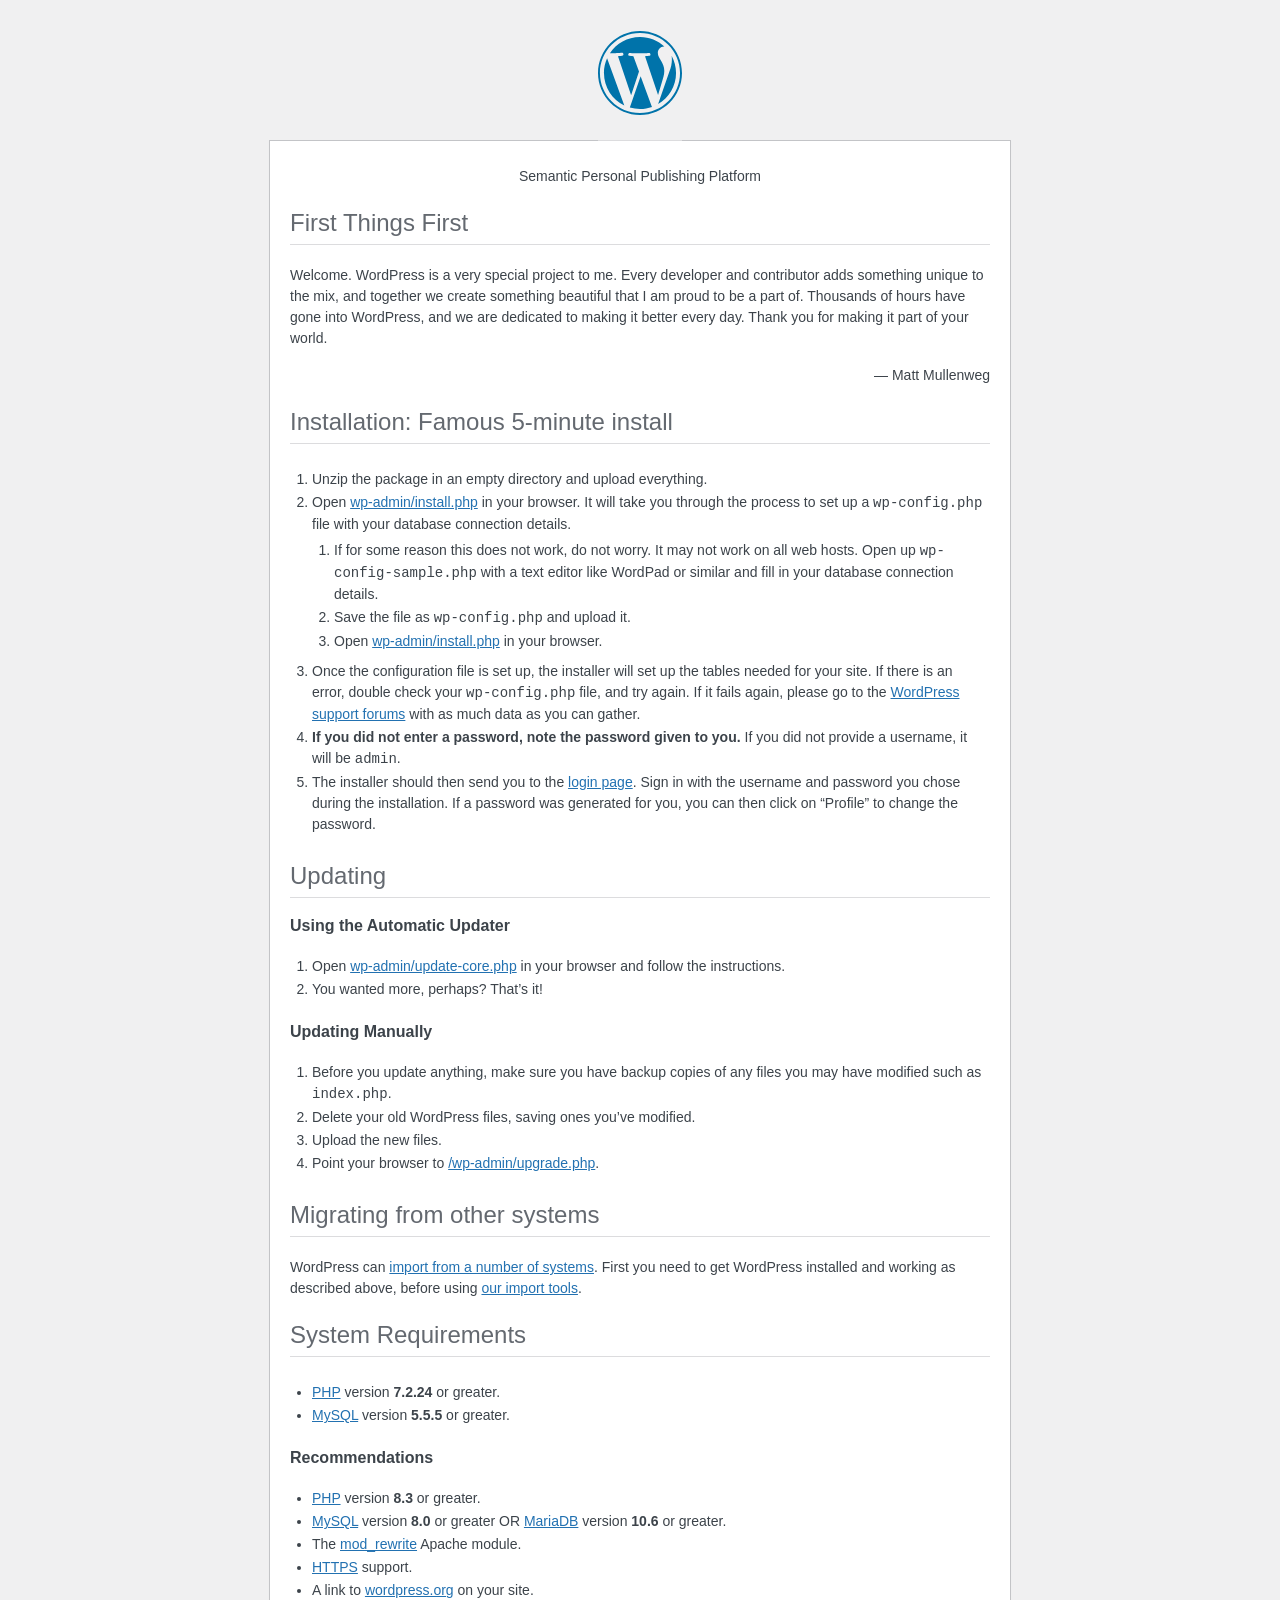
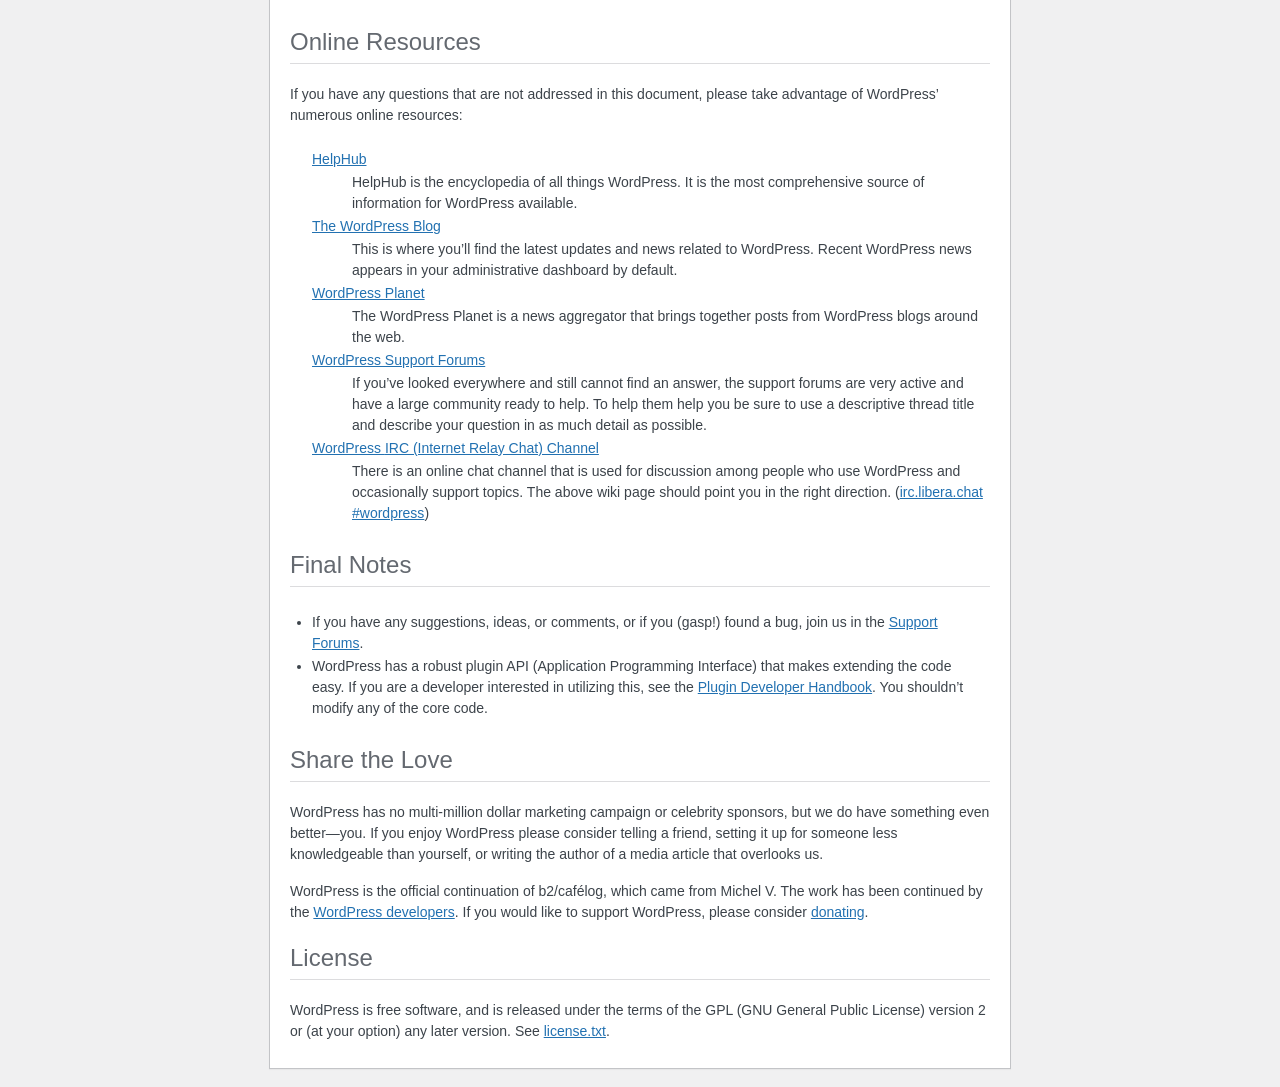
<file: wordpress/readme.html>
<!DOCTYPE html>
<html lang="en">
<head>
	<meta name="viewport" content="width=device-width" />
	<meta http-equiv="Content-Type" content="text/html; charset=utf-8" />
	<meta name="robots" content="noindex,nofollow" />
	<title>WordPress &#8250; ReadMe</title>
	<link rel="stylesheet" href="wp-admin/css/install.css?ver=20100228" type="text/css" />
</head>
<body>
<h1 id="logo">
	<a href="https://wordpress.org/"><img alt="WordPress" src="wp-admin/images/wordpress-logo.png" /></a>
</h1>
<p style="text-align: center">Semantic Personal Publishing Platform</p>

<h2>First Things First</h2>
<p>Welcome. WordPress is a very special project to me. Every developer and contributor adds something unique to the mix, and together we create something beautiful that I am proud to be a part of. Thousands of hours have gone into WordPress, and we are dedicated to making it better every day. Thank you for making it part of your world.</p>
<p style="text-align: right">&#8212; Matt Mullenweg</p>

<h2>Installation: Famous 5-minute install</h2>
<ol>
	<li>Unzip the package in an empty directory and upload everything.</li>
	<li>Open <span class="file"><a href="wp-admin/install.php">wp-admin/install.php</a></span> in your browser. It will take you through the process to set up a <code>wp-config.php</code> file with your database connection details.
		<ol>
			<li>If for some reason this does not work, do not worry. It may not work on all web hosts. Open up <code>wp-config-sample.php</code> with a text editor like WordPad or similar and fill in your database connection details.</li>
			<li>Save the file as <code>wp-config.php</code> and upload it.</li>
			<li>Open <span class="file"><a href="wp-admin/install.php">wp-admin/install.php</a></span> in your browser.</li>
		</ol>
	</li>
	<li>Once the configuration file is set up, the installer will set up the tables needed for your site. If there is an error, double check your <code>wp-config.php</code> file, and try again. If it fails again, please go to the <a href="https://wordpress.org/support/forums/">WordPress support forums</a> with as much data as you can gather.</li>
	<li><strong>If you did not enter a password, note the password given to you.</strong> If you did not provide a username, it will be <code>admin</code>.</li>
	<li>The installer should then send you to the <a href="wp-login.php">login page</a>. Sign in with the username and password you chose during the installation. If a password was generated for you, you can then click on &#8220;Profile&#8221; to change the password.</li>
</ol>

<h2>Updating</h2>
<h3>Using the Automatic Updater</h3>
<ol>
	<li>Open <span class="file"><a href="wp-admin/update-core.php">wp-admin/update-core.php</a></span> in your browser and follow the instructions.</li>
	<li>You wanted more, perhaps? That&#8217;s it!</li>
</ol>

<h3>Updating Manually</h3>
<ol>
	<li>Before you update anything, make sure you have backup copies of any files you may have modified such as <code>index.php</code>.</li>
	<li>Delete your old WordPress files, saving ones you&#8217;ve modified.</li>
	<li>Upload the new files.</li>
	<li>Point your browser to <span class="file"><a href="wp-admin/upgrade.php">/wp-admin/upgrade.php</a>.</span></li>
</ol>

<h2>Migrating from other systems</h2>
<p>WordPress can <a href="https://developer.wordpress.org/advanced-administration/wordpress/import/">import from a number of systems</a>. First you need to get WordPress installed and working as described above, before using <a href="wp-admin/import.php">our import tools</a>.</p>

<h2>System Requirements</h2>
<ul>
	<li><a href="https://www.php.net/">PHP</a> version <strong>7.2.24</strong> or greater.</li>
	<li><a href="https://www.mysql.com/">MySQL</a> version <strong>5.5.5</strong> or greater.</li>
</ul>

<h3>Recommendations</h3>
<ul>
	<li><a href="https://www.php.net/">PHP</a> version <strong>8.3</strong> or greater.</li>
	<li><a href="https://www.mysql.com/">MySQL</a> version <strong>8.0</strong> or greater OR <a href="https://mariadb.org/">MariaDB</a> version <strong>10.6</strong> or greater.</li>
	<li>The <a href="https://httpd.apache.org/docs/2.2/mod/mod_rewrite.html">mod_rewrite</a> Apache module.</li>
	<li><a href="https://wordpress.org/news/2016/12/moving-toward-ssl/">HTTPS</a> support.</li>
	<li>A link to <a href="https://wordpress.org/">wordpress.org</a> on your site.</li>
</ul>

<h2>Online Resources</h2>
<p>If you have any questions that are not addressed in this document, please take advantage of WordPress&#8217; numerous online resources:</p>
<dl>
	<dt><a href="https://wordpress.org/documentation/">HelpHub</a></dt>
		<dd>HelpHub is the encyclopedia of all things WordPress. It is the most comprehensive source of information for WordPress available.</dd>
	<dt><a href="https://wordpress.org/news/">The WordPress Blog</a></dt>
		<dd>This is where you&#8217;ll find the latest updates and news related to WordPress. Recent WordPress news appears in your administrative dashboard by default.</dd>
	<dt><a href="https://planet.wordpress.org/">WordPress Planet</a></dt>
		<dd>The WordPress Planet is a news aggregator that brings together posts from WordPress blogs around the web.</dd>
	<dt><a href="https://wordpress.org/support/forums/">WordPress Support Forums</a></dt>
		<dd>If you&#8217;ve looked everywhere and still cannot find an answer, the support forums are very active and have a large community ready to help. To help them help you be sure to use a descriptive thread title and describe your question in as much detail as possible.</dd>
	<dt><a href="https://make.wordpress.org/support/handbook/appendix/other-support-locations/introduction-to-irc/">WordPress <abbr>IRC</abbr> (Internet Relay Chat) Channel</a></dt>
		<dd>There is an online chat channel that is used for discussion among people who use WordPress and occasionally support topics. The above wiki page should point you in the right direction. (<a href="https://web.libera.chat/#wordpress">irc.libera.chat #wordpress</a>)</dd>
</dl>

<h2>Final Notes</h2>
<ul>
	<li>If you have any suggestions, ideas, or comments, or if you (gasp!) found a bug, join us in the <a href="https://wordpress.org/support/forums/">Support Forums</a>.</li>
	<li>WordPress has a robust plugin <abbr>API</abbr> (Application Programming Interface) that makes extending the code easy. If you are a developer interested in utilizing this, see the <a href="https://developer.wordpress.org/plugins/">Plugin Developer Handbook</a>. You shouldn&#8217;t modify any of the core code.</li>
</ul>

<h2>Share the Love</h2>
<p>WordPress has no multi-million dollar marketing campaign or celebrity sponsors, but we do have something even better&#8212;you. If you enjoy WordPress please consider telling a friend, setting it up for someone less knowledgeable than yourself, or writing the author of a media article that overlooks us.</p>

<p>WordPress is the official continuation of b2/caf&#233;log, which came from Michel V. The work has been continued by the <a href="https://wordpress.org/about/">WordPress developers</a>. If you would like to support WordPress, please consider <a href="https://wordpress.org/donate/">donating</a>.</p>

<h2>License</h2>
<p>WordPress is free software, and is released under the terms of the <abbr>GPL</abbr> (GNU General Public License) version 2 or (at your option) any later version. See <a href="license.txt">license.txt</a>.</p>

</body>
</html>
</file>
<file: wordpress/wp-admin/css/install.css>
html {
	background: #f0f0f1;
	margin: 0 20px;
}

body {
	background: #fff;
	border: 1px solid #c3c4c7;
	color: #3c434a;
	font-family: -apple-system, BlinkMacSystemFont, "Segoe UI", Roboto, Oxygen-Sans, Ubuntu, Cantarell, "Helvetica Neue", sans-serif;
	margin: 140px auto 25px;
	padding: 20px 20px 10px;
	max-width: 700px;
	-webkit-font-smoothing: subpixel-antialiased;
	box-shadow: 0 1px 1px rgba(0, 0, 0, 0.04);
}

a {
	color: #2271b1;
}

a:hover,
a:active {
	color: #135e96;
}

a:focus {
	color: #043959;
	box-shadow: 0 0 0 2px #2271b1;
	/* Only visible in Windows High Contrast mode */
	outline: 2px solid transparent;
}

h1, h2 {
	border-bottom: 1px solid #dcdcde;
	clear: both;
	color: #646970;
	font-size: 24px;
	padding: 0 0 7px;
	font-weight: 400;
}

h3 {
	font-size: 16px;
}

p, li, dd, dt {
	padding-bottom: 2px;
	font-size: 14px;
	line-height: 1.5;
}

code, .code {
	font-family: Consolas, Monaco, monospace;
}

ul, ol, dl {
	padding: 5px 5px 5px 22px;
}

a img {
	border: 0
}
abbr {
	border: 0;
	font-variant: normal;
}

fieldset {
	border: 0;
	padding: 0;
	margin: 0;
}

#logo {
	margin: -130px auto 25px;
	padding: 0 0 25px;
	width: 84px;
	height: 84px;
	overflow: hidden;
	background-image: url(../images/w-logo-blue.png?ver=20131202);
	background-image: none, url(../images/wordpress-logo.svg?ver=20131107);
	background-size: 84px;
	background-position: center top;
	background-repeat: no-repeat;
	color: #3c434a; /* same as login.css */
	font-size: 20px;
	font-weight: 400;
	line-height: 1.3em;
	text-decoration: none;
	text-align: center;
	text-indent: -9999px;
	outline: none;
}

.step {
	margin: 20px 0 15px;
}
.step, th {
	text-align: left;
	padding: 0;
}
.language-chooser.wp-core-ui .step .button.button-large {
	font-size: 14px;
}
textarea {
	border: 1px solid #dcdcde;
	font-family: -apple-system, BlinkMacSystemFont, "Segoe UI", Roboto, Oxygen-Sans, Ubuntu, Cantarell, "Helvetica Neue", sans-serif;
	width: 100%;
	box-sizing: border-box;
}

.form-table {
	border-collapse: collapse;
	margin-top: 1em;
	width: 100%;
}

.form-table td {
	margin-bottom: 9px;
	padding: 10px 20px 10px 0;
	font-size: 14px;
	vertical-align: top
}

.form-table th {
	font-size: 14px;
	text-align: left;
	padding: 10px 20px 10px 0;
	width: 115px;
	vertical-align: top;
}

.form-table code {
	line-height: 1.28571428;
	font-size: 14px;
}

.form-table p {
	margin: 4px 0 0;
	font-size: 11px;
}

.form-table .setup-description {
	margin: 4px 0 0;
	line-height: 1.6;
}

.form-table input {
	line-height: 1.33333333;
	font-size: 15px;
	padding: 3px 5px;
}

.wp-pwd {
	margin-top: 0;
}

.form-table .wp-pwd {
	display: flex;
	column-gap: 4px;
}

.form-table .password-input-wrapper {
	width: 100%;
}

input,
submit {
	font-family: -apple-system, BlinkMacSystemFont, "Segoe UI", Roboto, Oxygen-Sans, Ubuntu, Cantarell, "Helvetica Neue", sans-serif;
}

.form-table input[type=text],
.form-table input[type=email],
.form-table input[type=url],
.form-table input[type=password],
#pass-strength-result {
	width: 100%;
}

.form-table th p {
	font-weight: 400;
}

.form-table.install-success th,
.form-table.install-success td {
	vertical-align: middle;
	padding: 16px 20px 16px 0;
}

.form-table.install-success td p {
	margin: 0;
	font-size: 14px;
}

.form-table.install-success td code {
	margin: 0;
	font-size: 18px;
}

#error-page {
	margin-top: 50px;
}

#error-page p {
	font-size: 14px;
	line-height: 1.28571428;
	margin: 25px 0 20px;
}

#error-page code, .code {
	font-family: Consolas, Monaco, monospace;
}

.message {
	border-left: 4px solid #d63638;
	padding: .7em .6em;
	background-color: #fcf0f1;
}

/* rtl:ignore */
#dbname,
#uname,
#pwd,
#dbhost,
#prefix,
#user_login,
#admin_email,
#pass1,
#pass2 {
	direction: ltr;
}


/* localization */
body.rtl,
.rtl textarea,
.rtl input,
.rtl submit {
	font-family: Tahoma, sans-serif;
}

:lang(he-il) body.rtl,
:lang(he-il) .rtl textarea,
:lang(he-il) .rtl input,
:lang(he-il) .rtl submit {
	font-family: Arial, sans-serif;
}

@media only screen and (max-width: 799px) {
	body {
		margin-top: 115px;
	}
	#logo a {
		margin: -125px auto 30px;
	}
}

@media screen and (max-width: 782px) {

	.form-table {
		margin-top: 0;
	}

	.form-table th,
	.form-table td {
		display: block;
		width: auto;
		vertical-align: middle;
	}

	.form-table th {
		padding: 20px 0 0;
	}

	.form-table td {
		padding: 5px 0;
		border: 0;
		margin: 0;
	}

	textarea,
	input {
		font-size: 16px;
	}

	.form-table td input[type="text"],
	.form-table td input[type="email"],
	.form-table td input[type="url"],
	.form-table td input[type="password"],
	.form-table td select,
	.form-table td textarea,
	.form-table span.description {
		width: 100%;
		font-size: 16px;
		line-height: 1.5;
		padding: 7px 10px;
		display: block;
		max-width: none;
		box-sizing: border-box;
	}

	#pwd {
		padding-right: 2.5rem;
	}

	.wp-pwd #pass1 {
		padding-right: 50px;
	}

	.wp-pwd .button.wp-hide-pw {
		right: 0;
	}

	#pass-strength-result {
		width: 100%;
	}
}

body.language-chooser {
	max-width: 300px;
}

.language-chooser select {
	padding: 8px;
	width: 100%;
	display: block;
	border: 1px solid #dcdcde;
	background: #fff;
	color: #2c3338;
	font-size: 16px;
	font-family: Arial, sans-serif;
	font-weight: 400;
}

.language-chooser select:focus {
	color: #2c3338;
}

.language-chooser select option:hover,
.language-chooser select option:focus {
	color: #0a4b78;
}

.language-chooser .step {
	text-align: right;
}

.screen-reader-input,
.screen-reader-text {
	border: 0;
	clip-path: inset(50%);
	height: 1px;
	margin: -1px;
	overflow: hidden;
	padding: 0;
	position: absolute;
	width: 1px;
	word-wrap: normal !important;
}

.spinner {
	background: url(../images/spinner.gif) no-repeat;
	background-size: 20px 20px;
	visibility: hidden;
	opacity: 0.7;
	filter: alpha(opacity=70);
	width: 20px;
	height: 20px;
	margin: 2px 5px 0;
}

.step .spinner {
	display: inline-block;
	vertical-align: middle;
	margin-right: 15px;
}

.button.hide-if-no-js,
.hide-if-no-js {
	display: none;
}

/**
 * HiDPI Displays
 */
@media print,
  (min-resolution: 120dpi) {

	.spinner {
		background-image: url(../images/spinner-2x.gif);
	}

}
</file>
